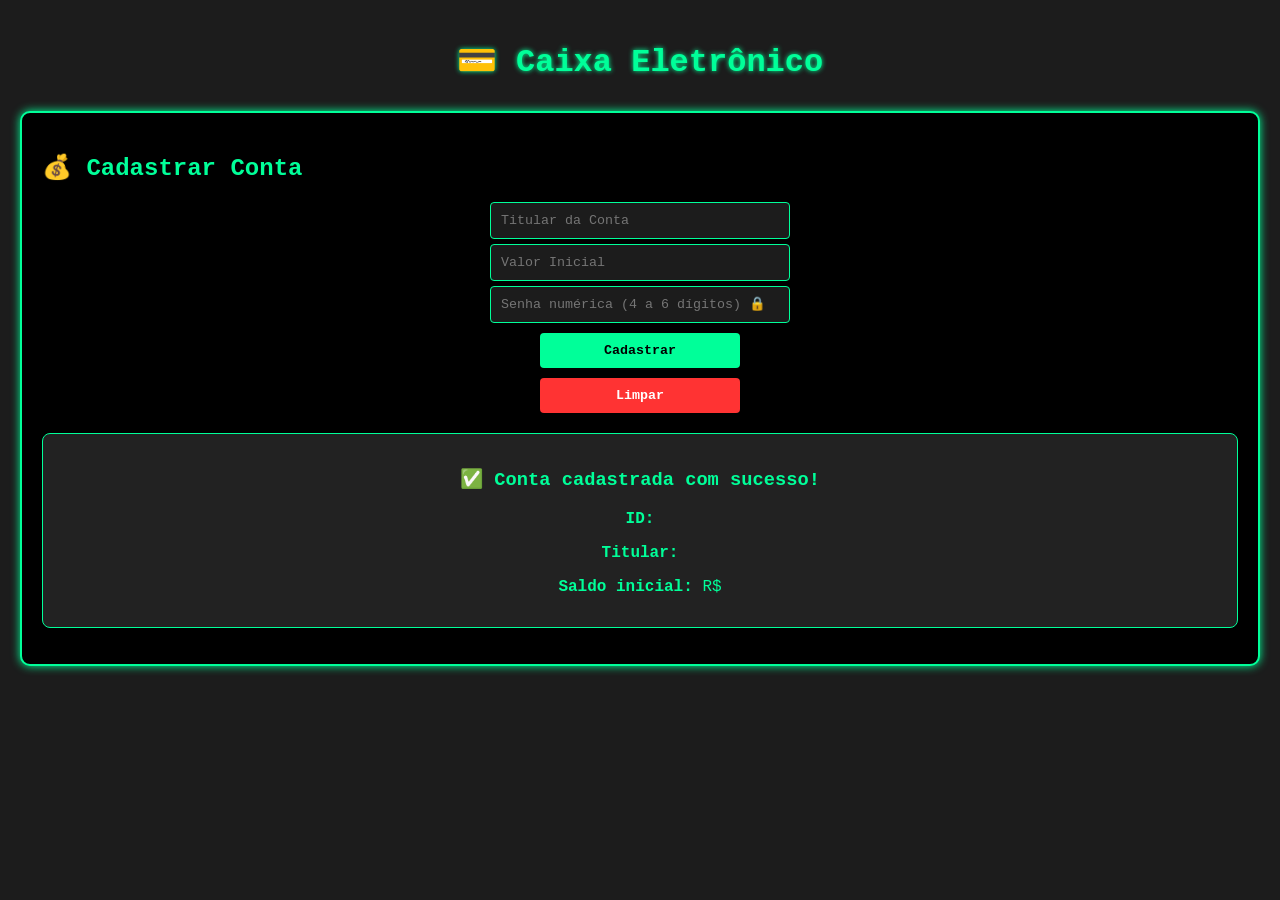
<file: target/classes/templates/cadastro.html>
<!DOCTYPE html>
<html xmlns:th="http://www.thymeleaf.org">
<head>
  <meta charset="UTF-8">
  <title>Caixa Eletrônico</title>
 <style>
  body {
  font-family: 'Courier New', monospace;
  margin: 0;
  padding: 20px;
  background-color: #1c1c1c;
  color: #00ff99;
}

h1 {
  text-align: center;
  color: #00ff99;
  font-size: 2em;
  margin-bottom: 30px;
  text-shadow: 0 0 5px #00ff99;
}

.section {
  background-color: #000;
  padding: 20px;
  border-radius: 10px;
  box-shadow: 0 0 10px #00ff99;
  margin-bottom: 30px;
  border: 2px solid #00ff99;
}

/* Campos de entrada */
input[type="number"],
input[type="password"],
input[type="text"] {
  font-family: 'Courier New', monospace;
  background-color: #1c1c1c;
  color: #00ff99;
  border: 1px solid #00ff99;
  padding: 10px;
  margin: 5px auto;
  border-radius: 4px;
  width: 100%;
  max-width: 300px;
  box-sizing: border-box;
  display: block;
}

/* Botões padrão */
button {
  font-family: 'Courier New', monospace;
  background-color: #00ff99;
  color: #000;
  font-weight: bold;
  border: none;
  padding: 10px;
  margin: 10px auto;
  border-radius: 4px;
  width: 100%;
  max-width: 200px;
  display: block;
  cursor: pointer;
}

button:hover {
  background-color: #00cc88;
}

/* Botão de limpar */
.limpar {
  background-color: #ff3333;
  color: white;
}

.limpar:hover {
  background-color: #cc0000;
}

/* Mensagens */
.sucesso {
  color: #00ff99;
  margin-top: 10px;
}

.erro {
  color: #ff3333;
  margin-top: 10px;
}

.resultado {
  margin-top: 10px;
}

.mensagem-sucesso {
  margin-top: 20px;
  padding: 15px;
  background-color: #222;
  border: 1px solid #00ff99;
  border-radius: 8px;
  color: #00ff99;
  text-align: center;
}

 </style>
  </style>
  <script>
  function limparResultados() {
    document.querySelectorAll('.sucesso, .erro').forEach(el => el.style.display = 'none');
  }
</script>
</head>
<body>
  <h1>💳 Caixa Eletrônico</h1>
<div class="section">
  <form th:action="@{/criar}" method="post">
    <h2>💰 Cadastrar Conta</h2>
    <input type="text" name="titular" placeholder="Titular da Conta" required>
    <input type="number" name="valor" placeholder="Valor Inicial" step="0.01" min="0.0" required>
    <input type="password" name="senha" placeholder="Senha numérica (4 a 6 dígitos) 🔒" pattern="\d{4,6}" required>
    <button type="submit">Cadastrar</button>
    <button type="button" class="limpar" onclick="limparResultados()">Limpar</button>
  </form>
<div th:if="${contaCriada != null}" class="mensagem-sucesso">
  <h3>✅ Conta cadastrada com sucesso!</h3>
  <p><strong>ID:</strong> <span th:text="${contaCriada.id}"></span></p>
  <p><strong>Titular:</strong> <span th:text="${contaCriada.titular}"></span></p>
  <p><strong>Saldo inicial:</strong> R$ <span th:text="${contaCriada.saldo}"></span></p>
  <script>
    setTimeout(function() {
      window.location.href = '/'; // ou '/index' dependendo da sua rota
    }, 5000); // 5000 milissegundos = 5 segundos
  </script>
</div>
  <!-- ⚠️ Erro na criação -->
  <div th:if="${erroCriacao != null}" class="erro">
    <p th:text="${erroCriacao}"></p>
  </div>
    </div>
  </div>

  
  </div>
</body>
</html>
</file>
